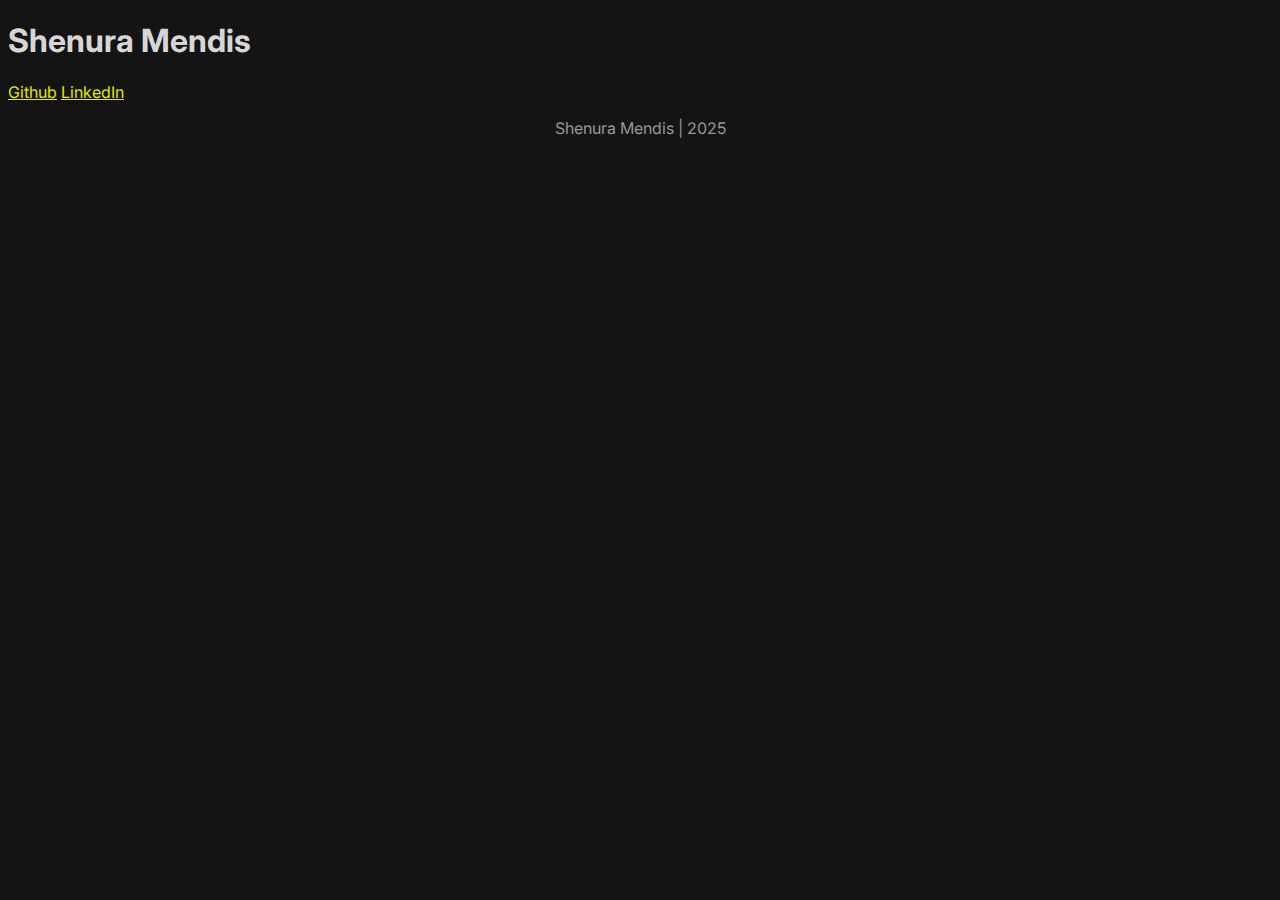
<file: index.html>
<!DOCTYPE html>
<html>
  <head>
    <title>Shenura Mendis' Portfolio</title>
    <link rel="stylesheet" href="style.css">
  </head>

  <body>
    <h1>
      Shenura Mendis
    </h1>

    <a href="https://github.com/shenuramendis" target="_blank">Github</a>
    <a href="https://www.linkedin.com/in/shenura-mendis-356975324/" target="_blank">LinkedIn</a>

    <p>
      
    </p>
    
  </body>

  <footer>
    Shenura Mendis | 2025
  </footer>
</html>
</file>
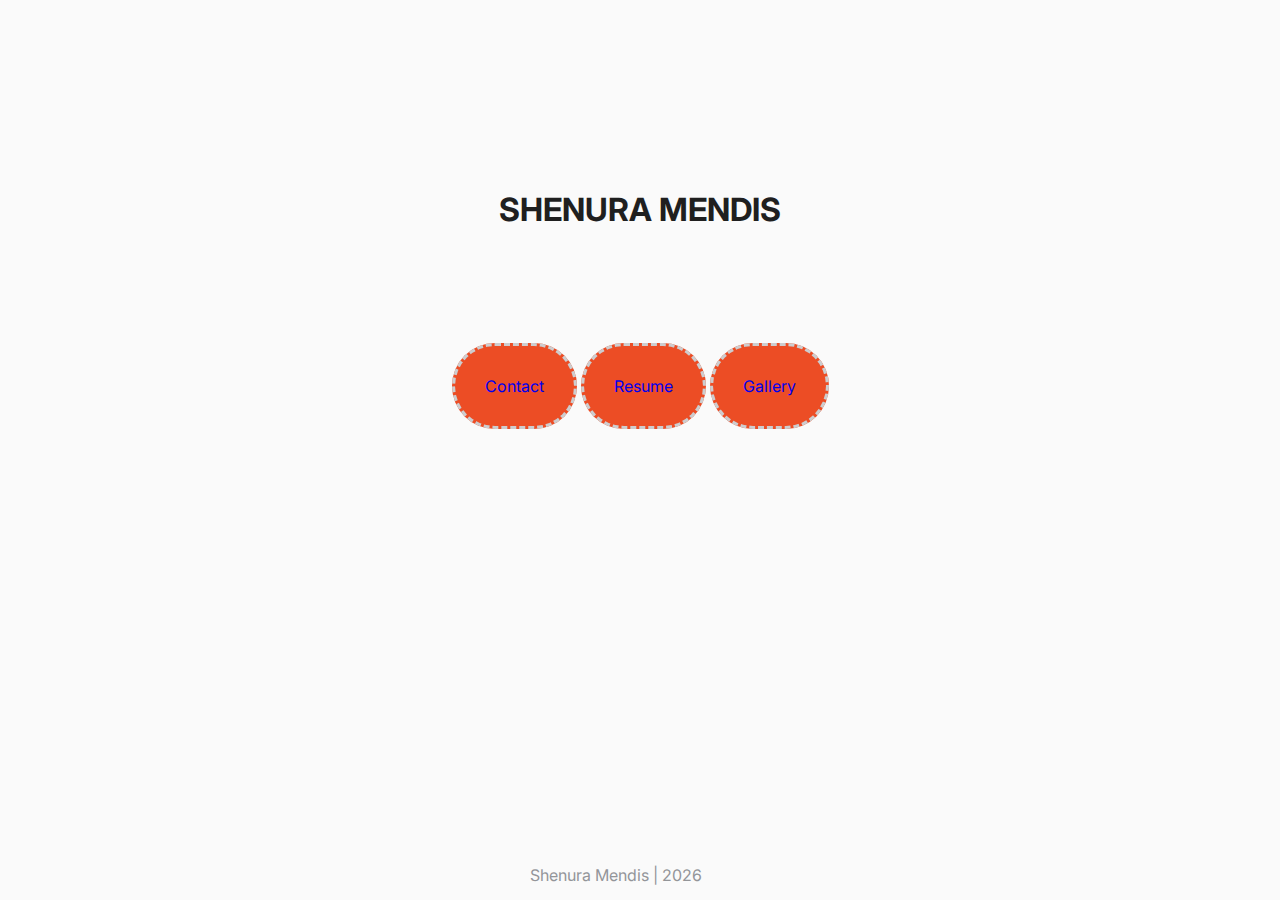
<file: pages/index.html>
<!DOCTYPE html>
<html>
  <head>
    <link rel="stylesheet" href="../styles/common.css">
    <link rel="stylesheet" href="../styles/landing.css">
  </head>

  <body>
    <header>

      <h1 class="name">SHENURA MENDIS</h1>
      
      <nav>
        <a href="contact.html" class="links">Contact</a>
        <a href="resume.html" class="links">Resume</a> 
        <a href="gallery.html" class="links">Gallery</a>
      </nav>

    </header>

    <br>

    <footer>
      Shenura Mendis | 2026
    </footer>

  </body>

</html>
</file>
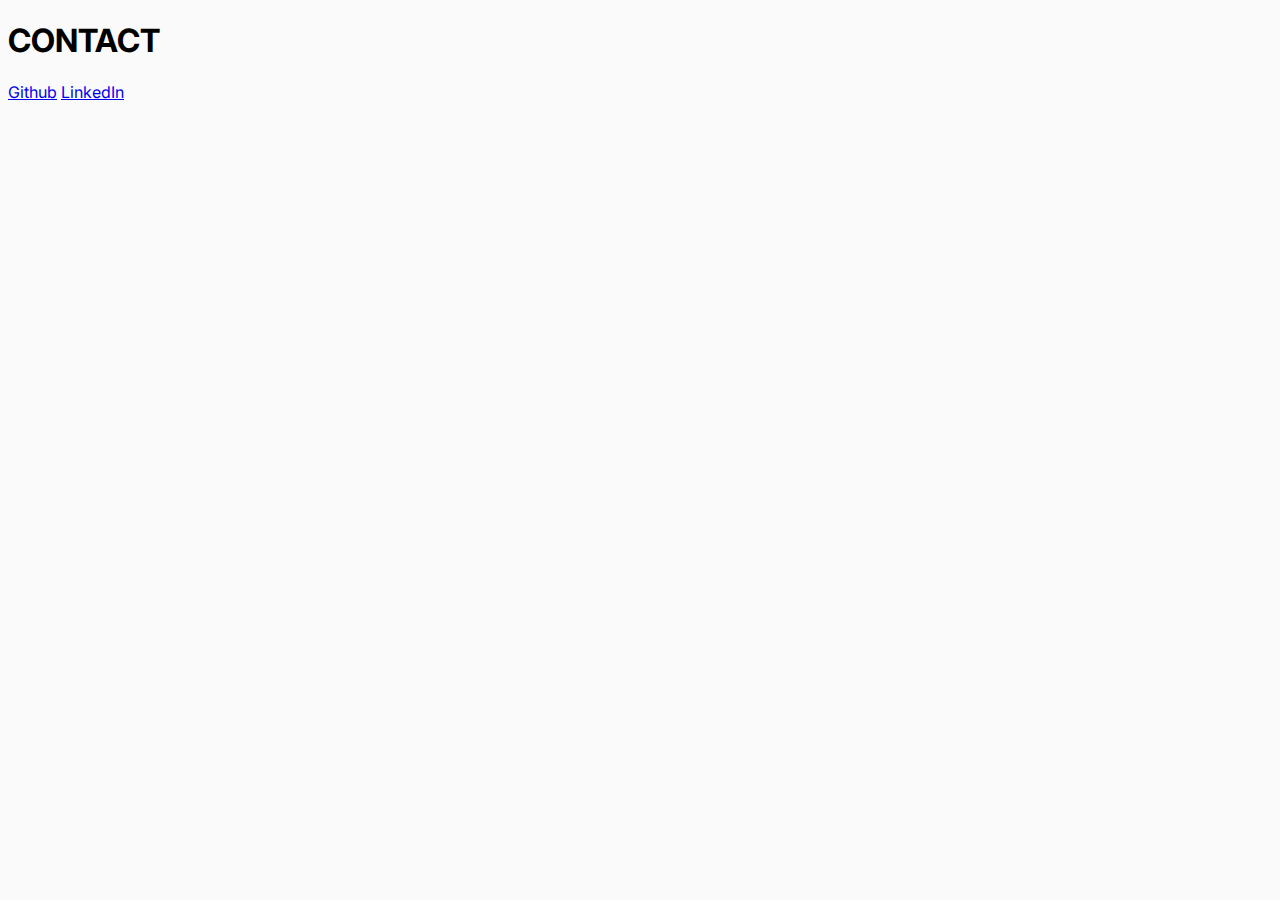
<file: pages/contact.html>
<!DOCTYPE html>
<html>
  <head>
    <title>Contact</title>
    <link rel="stylesheet" href="../styles/common.css">
  </head>

    <body>
        <h1>CONTACT</h1>
        <a href="https://github.com/shenuramendis" target="_blank">Github</a>
        <a href="https://www.linkedin.com/in/shenura-mendis-356975324/" target="_blank">LinkedIn</a>
    </body>
</html>
</file>
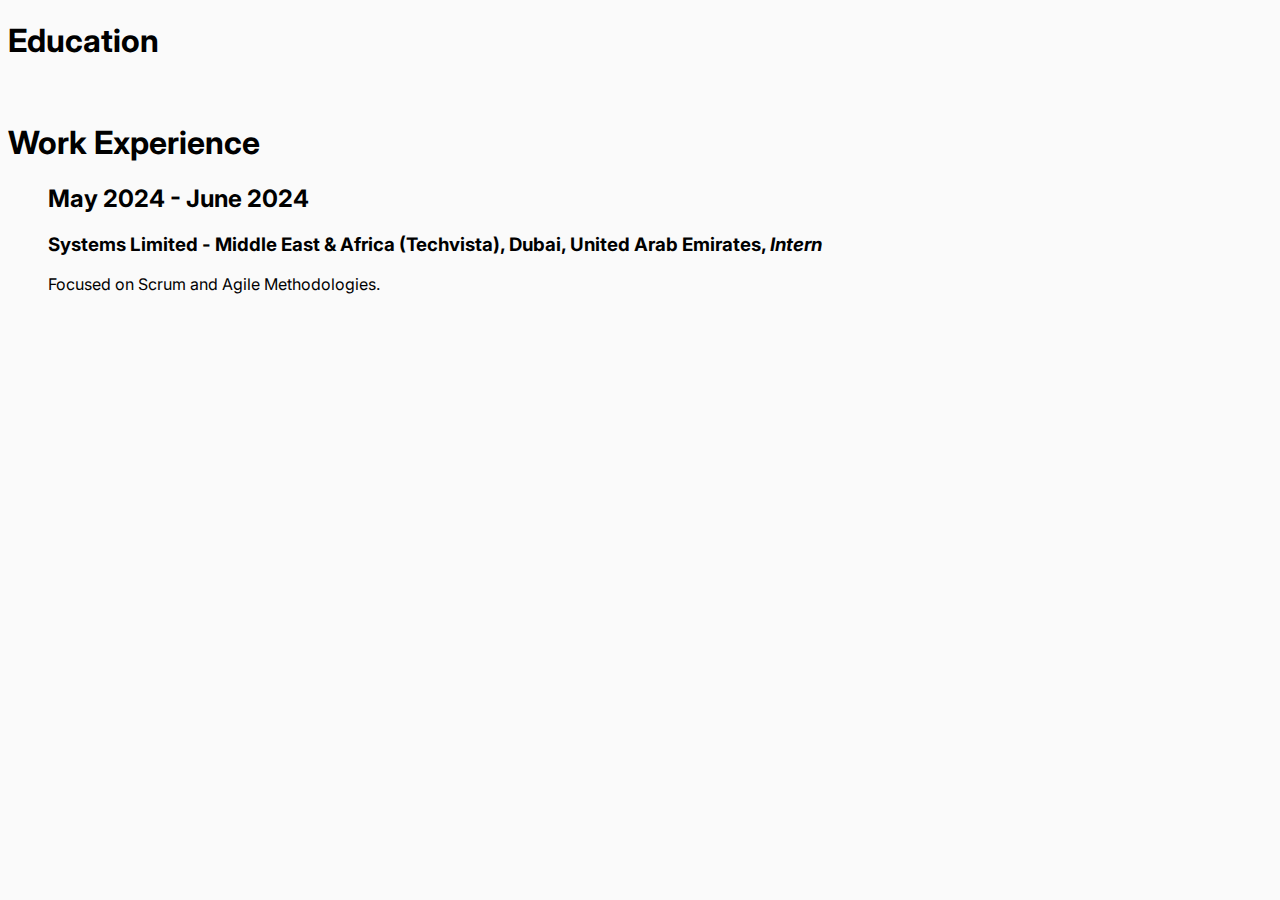
<file: pages/resume.html>
<!DOCTYPE html>
<html>
  <head>
    <title>Resume</title>
    <link rel="stylesheet" href="../styles/common.css">
  </head>

  <body>
    <h1>
      Education
    </h1>

    <ul>
      
    </ul>

    <br>
    <h1>
      Work Experience
    </h1>
    <ul>
        <h2>May 2024 - June 2024</h2><h3>    Systems Limited - Middle East & Africa (Techvista), Dubai, United Arab Emirates, <em>Intern</em></h3>
        <p>Focused on Scrum and Agile Methodologies.</p>
    </ul>

  </body>
</html>
</file>
<file: style.css>
@import url("https://fonts.googleapis.com/css2?family=Inter:ital,opsz,wght@0,14..32,100..900;1,14..32,100..900&display=swap");

:root {
    --bg-main: #141414; /* Main */
    --bg-section: #1e1e1e; /* Cards and boxes */
    --text-primary: #d6d6d6; /* Headers */
    --text-secondary: #979797; /* Body text*/
    --accent-primary: #e2e800; /* buttons and stuff */
    --border-muted: #444444; /* tables and borders */ 
}

h1{
    color: var(--text-primary);
}
body {
    font-family: "Inter", sans-serif;
    background-color: var(--bg-main);
    color: var(--text-secondary);
}

a {
    color: var(--accent-primary);
}

footer {
    text-align: center;
    color: var(--text-secondary);
}
</file>
<file: styles/common.css>
@import url("https://fonts.googleapis.com/css2?family=Inter:ital,opsz,wght@0,14..32,100..900;1,14..32,100..900&display=swap");
@import url("colors.css");

body {
    /*margin-top: 30px;*/
    font-family: "Inter", sans-serif;
    background-color: var(--bg-main);
}
 
footer {
    position: absolute;
    text-align: center;
    color: var(--text-secondary);
    width: 95%;
    bottom: 0;
    padding-bottom: 15px;
}
</file>
<file: styles/landing.css>
@import url("colors.css");

.name {
    color: var(--text-primary);
    text-align:center;
}

header {
    margin-top: 15%;
}

nav {
    text-align: center;
    padding-top: 10%;
}

.links {
    text-decoration-color: var(--text-secodary);
    text-decoration: none;
    background-color: var(--accent-primary);
    padding: 30px;
    width: 50px;
    height: 20px;
    border: 3px dashed var(--border-muted);
    border-radius: 60px;
}
</file>
